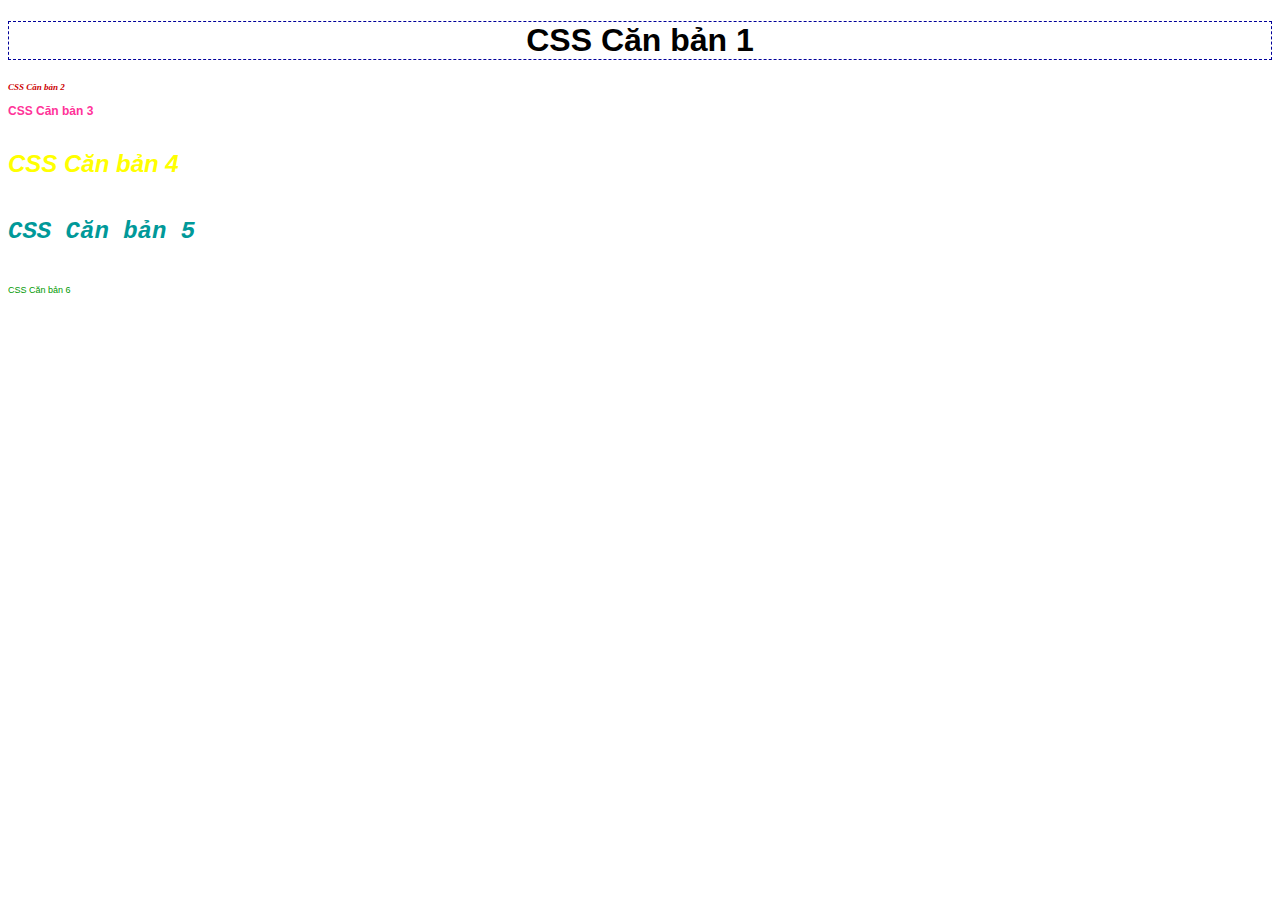
<file: BT CSS/bai1.html>
<!DOCTYPE html>
<html lang="en">
<head>
    <meta charset="UTF-8">
    <meta http-equiv="X-UA-Compatible" content="IE=edge">
    <meta name="viewport" content="width=device-width, initial-scale=1.0">
    <title>CSS Căn bản</title>
</head>
<style>
    h1{
        font-family: Arial, Helvetica, sans-serif;
        text-align: center;
        border: thin #000099 dashed;
    }
    h2{
        font-family: Georgia, 'Times New Roman', Times, serif;
        font-size: 9px;
        font-style: italic;
        color: #CC0000;
        text-decoration: black;
    }
    h3{
        font-family: Arial, Helvetica, sans-serif;
        font-size: 12px;
        font-style: normal;
        font-weight: bold;
        color: #FF3399;
    }
    h4{
        font-family: Verdana, Arial, Helvetica, sans-serif;
        font-size: 24px;
        font-style: italic;
        color: #FFFF00;
    }
    h5{
        font-family: 'Courier New', Courier, monospace;
        font-size: 24px;
        font-style: italic;
        color: #009999;
    }
    h6{
        font-family: Arial, Helvetica, sans-serif;
        font-size: 9px;
        font-style: normal;
        font-weight: lighter;
        color: #009900;
    }
</style>
<body>
    <h1>CSS Căn bản 1</h1>
    <h2>CSS Căn bản 2</h2>
    <h3>CSS Căn bản 3</h3>
    <h4>CSS Căn bản 4</h4>
    <h5>CSS Căn bản 5</h5>
    <h6>CSS Căn bản 6</h6>

</body>
</html>
</file>
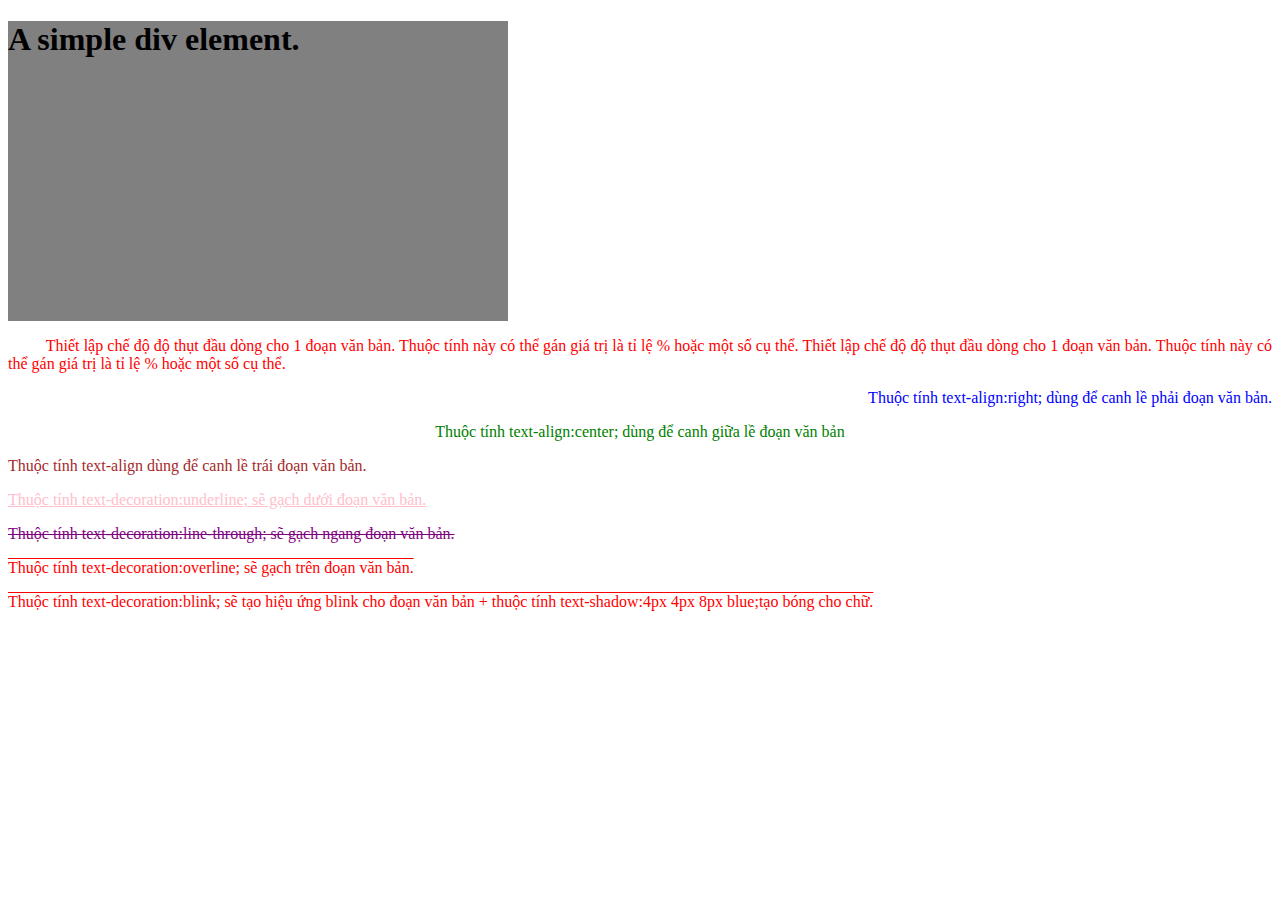
<file: BT CSS/bai2.html>
<!DOCTYPE html>
<html lang="en" xmlns="http://www.w3.org/1999/xhtml">
<head>
    <meta charset="utf-8" />
    <title></title>
</head>
<style>
    #container{
        width: 500px;
        height: 300px;
        background-color: gray;
    }
    #text1{
        text-indent: 1cm;
        color: red;
        text-align: justify;
    }
    #text2{
        text-align: right;
        color: blue;
    }
    #text3{
        text-align: center;
        color: green;
    }
    #text4{
        text-align:left;
        color:brown;
    }
    #text5{
        text-decoration:underline;
        color:pink;
    }
    #text6{
        text-decoration:line-through;
        color:purple;
    }
    #text7{
        text-decoration:overline;
        color:red;
    }
    #text8{
        text-decoration:blink;
        text-align:justify;
        color:blue;
        text-shadow:4px 4px 8px blue;
    }
</style>
<body>
    <div id="container">
            <h1>A simple div element.</h1>
    </div>

    <div id="text1">
            <p>
                Thiết lập chế độ độ thụt đầu dòng cho 1 đoạn văn bản. Thuộc tính này có thể gán  giá trị là tỉ lệ % hoặc một số cụ thể. Thiết lập chế độ độ thụt đầu dòng cho 1 đoạn văn bản. Thuộc tính này có thể gán  giá trị là tỉ lệ % hoặc một số cụ thể.
            </p>
    </div>
      
	<div id="text2">
            <p>
                Thuộc tính text-align:right; dùng để canh lề phải đoạn văn bản.
            </p>
    </div>

	<div id="text3">
        <p>
            Thuộc tính text-align:center; dùng để canh giữa lề đoạn văn bản
        </p>
    </div>
      
    <div id="text4">
        <p>
            Thuộc tính text-align dùng để canh lề trái đoạn văn bản.
        </p>
    </div>

    <div id="text5">
        <p>
            Thuộc tính text-decoration:underline; sẽ gạch dưới đoạn văn bản.
        </p>
    </div>
	  
	<div id="text6">
        <p>
            Thuộc tính text-decoration:line-through; sẽ gạch ngang đoạn văn bản.
        </p>
    </div>
      
    <div id="text7">
        <p>
            Thuộc tính text-decoration:overline; sẽ gạch trên đoạn văn bản. 
        </p>
    </div>  
      
    <div id="text7">
        <p>
            Thuộc tính text-decoration:blink; sẽ tạo hiệu ứng blink cho đoạn văn bản + thuộc tính text-shadow:4px 4px 8px blue;tạo bóng cho chữ.  
        </p>
    </div>  

</body>
</html>
</file>
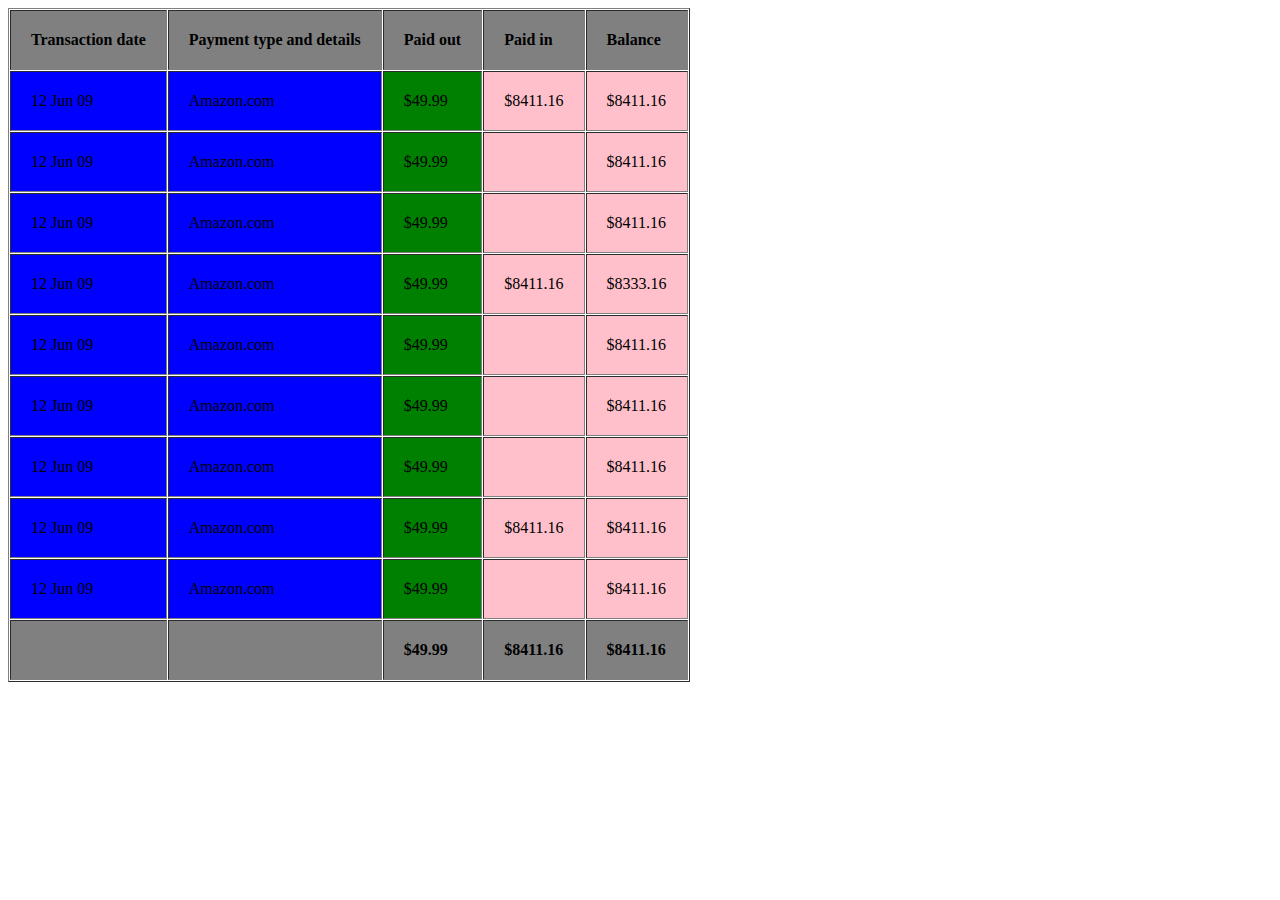
<file: BT CSS/bai3.html>
<!DOCTYPE html>
<html lang="en">
<head>
    <meta charset="UTF-8">
    <meta http-equiv="X-UA-Compatible" content="IE=edge">
    <meta name="viewport" content="width=device-width, initial-scale=1.0">
    <title>Table</title>
</head>
<style>
    #container{
        background-color: gray;
        font-weight: bold;
    }
    td.a{
        background-color: blue;
    }
    td.b{
        background-color: green;
    }
    td.c{
        background-color: pink;
    }
</style>
<body>
    <table border="1" cellpadding ="20" cellspacing="1">
        <tr id="container">
            <td >Transaction date</td>
            <td >Payment type and details</td>
            <td >Paid out </td>
            <td >Paid in</td>
            <td >Balance</td>
        </tr>
        <tr>
            <td class="a">12 Jun 09</td>
            <td class="a">Amazon.com</td>
            <td class="b">$49.99</td>
            <td class="c">$8411.16</td>
            <td class="c">$8411.16</td>
        </tr>
        <tr>
            <td class="a">12 Jun 09</td>
            <td class="a">Amazon.com</td>
            <td class="b">$49.99</td>
            <td class="c"></td>
            <td class="c">$8411.16</td>
        </tr>
        <tr>
            <td class="a">12 Jun 09</td>
            <td class="a">Amazon.com</td>
            <td class="b">$49.99</td>
            <td class="c"></td>
            <td class="c">$8411.16</td>
        </tr>
        <tr>
            <td class="a">12 Jun 09</td>
            <td class="a">Amazon.com</td>
            <td class="b">$49.99</td>
            <td class="c">$8411.16</td>
            <td class="c">$8333.16</td>
        </tr>
        <tr>
            <td class="a">12 Jun 09</td>
            <td class="a">Amazon.com</td>
            <td class="b">$49.99</td>
            <td class="c"></td>
            <td class="c">$8411.16</td>
        </tr>
        <tr>
            <td class="a">12 Jun 09</td>
            <td class="a">Amazon.com</td>
            <td class="b">$49.99</td>
            <td class="c"></td>
            <td class="c">$8411.16</td>
        </tr>
        <tr>
            <td class="a">12 Jun 09</td>
            <td class="a">Amazon.com</td>
            <td class="b">$49.99</td>
            <td class="c"></td>
            <td class="c">$8411.16</td>
        </tr>
        <tr>
            <td class="a">12 Jun 09</td>
            <td class="a">Amazon.com</td>
            <td class="b">$49.99</td>
            <td class="c">$8411.16</td>
            <td class="c">$8411.16</td>
        </tr>
        <tr>
            <td class="a">12 Jun 09</td>
            <td class="a">Amazon.com</td>
            <td class="b">$49.99</td>
            <td class="c"></td>
            <td class="c">$8411.16</td>
        </tr>
        <tr id="container">
            <td></td>
            <td></td>
            <td>$49.99</td>
            <td>$8411.16</td>
            <td>$8411.16</td>
        </tr>

    </table>
</body>
</html>
</file>
